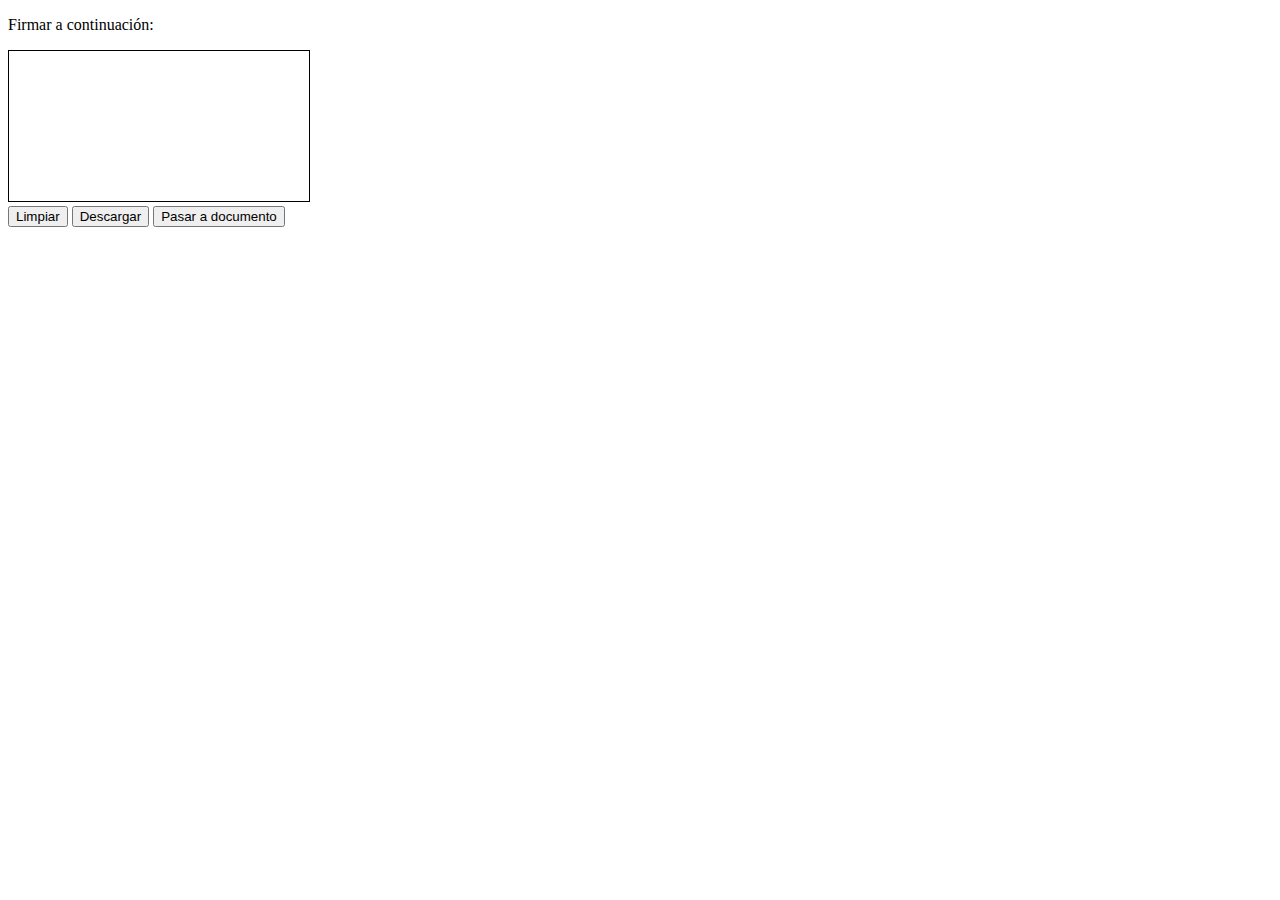
<file: index.html>
<!-- Este es el código que está en github pages -->

<!DOCTYPE html>
<html lang="en">

<head>
    <meta charset="UTF-8">
    <meta http-equiv="X-UA-Compatible" content="IE=edge">
    <meta name="viewport" content="width=device-width, initial-scale=1.0">
    <title>Solicitar firma de usuario - By Guile</title>
    <link rel="stylesheet" href="./style.css">
</head>

<body>
    <p>Firmar a continuación:</p>
    <canvas id="canvas"></canvas>
    <br>
    <button id="btnLimpiar">Limpiar</button>
    <button id="btnDescargar">Descargar</button>
    <button id="btnGenerarDocumento">Pasar a documento</button>
    <br>
    <script src="./script.js"></script>
</body>

</html>
</file>
<file: style.css>
#canvas {
    border: 1px solid black;
}

h1 {
justify-content: center;

}

.formul {
margin-left: auto;
}
</file>
